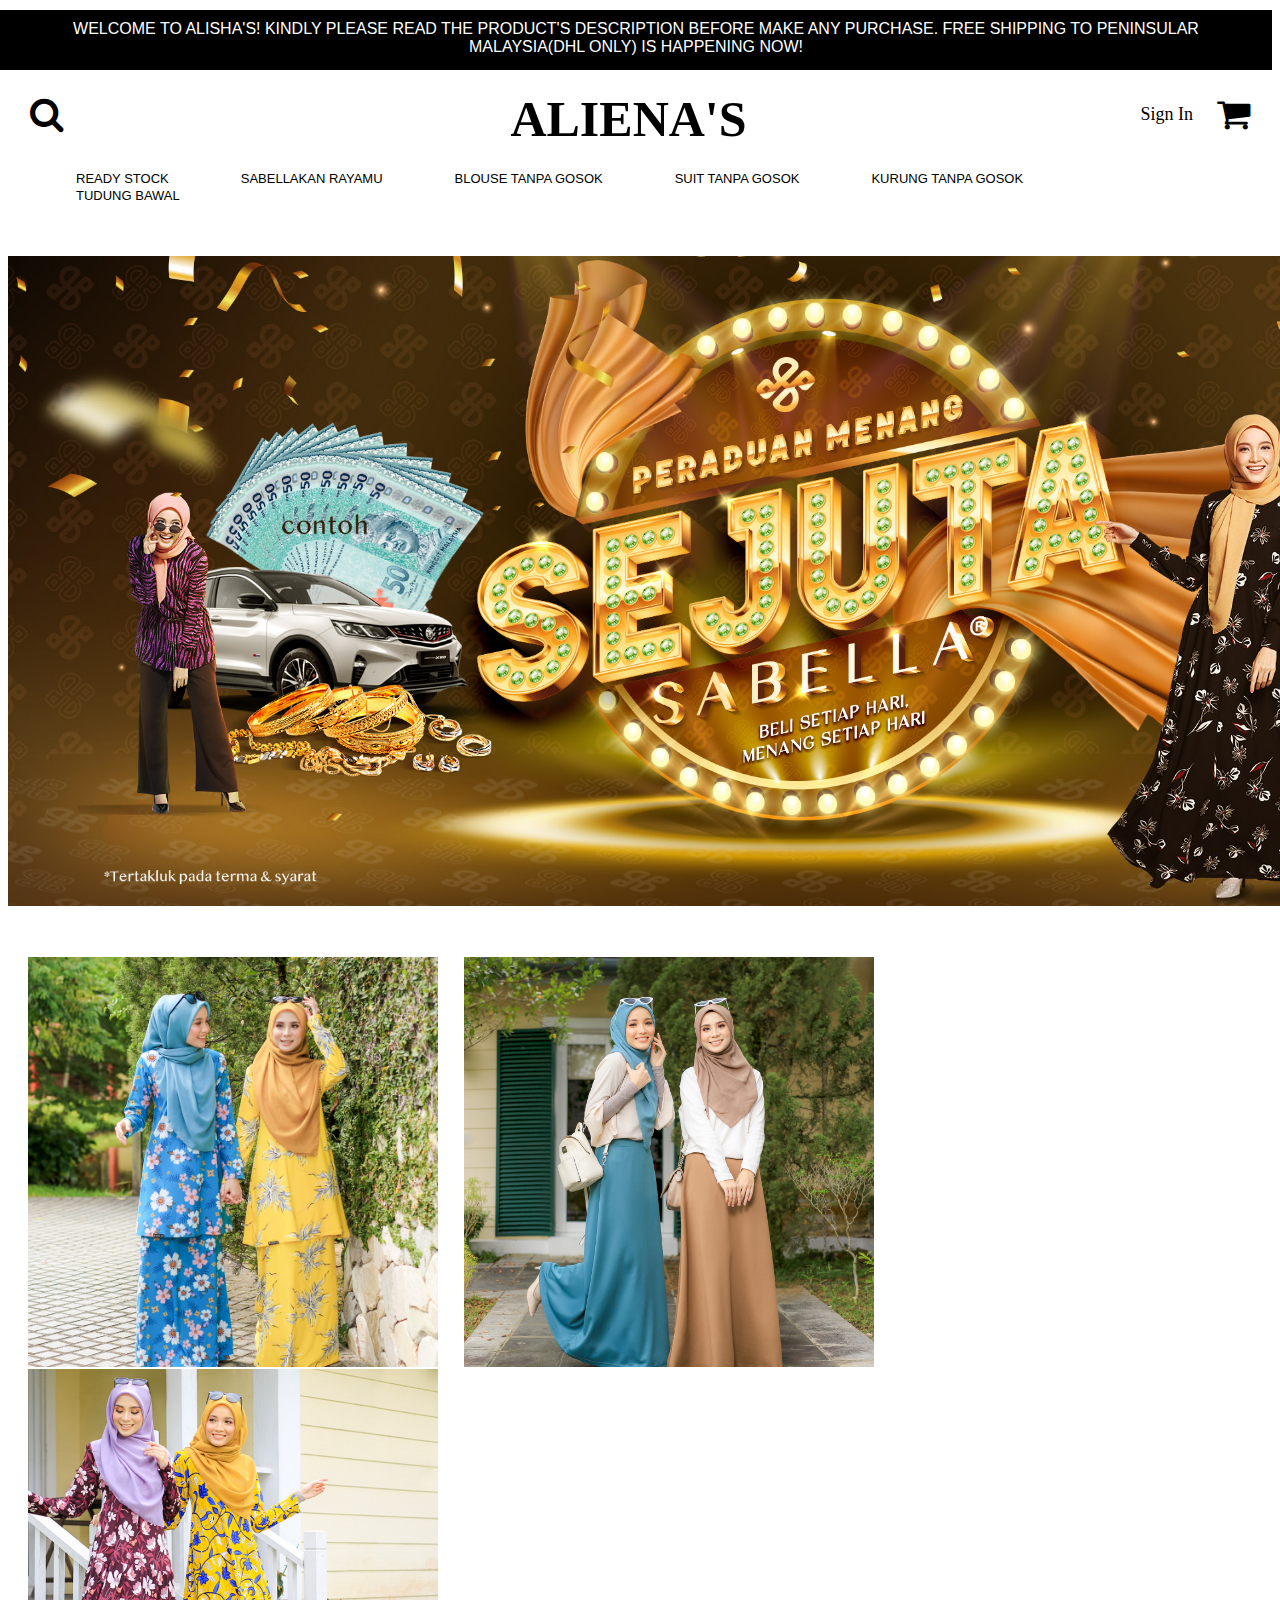
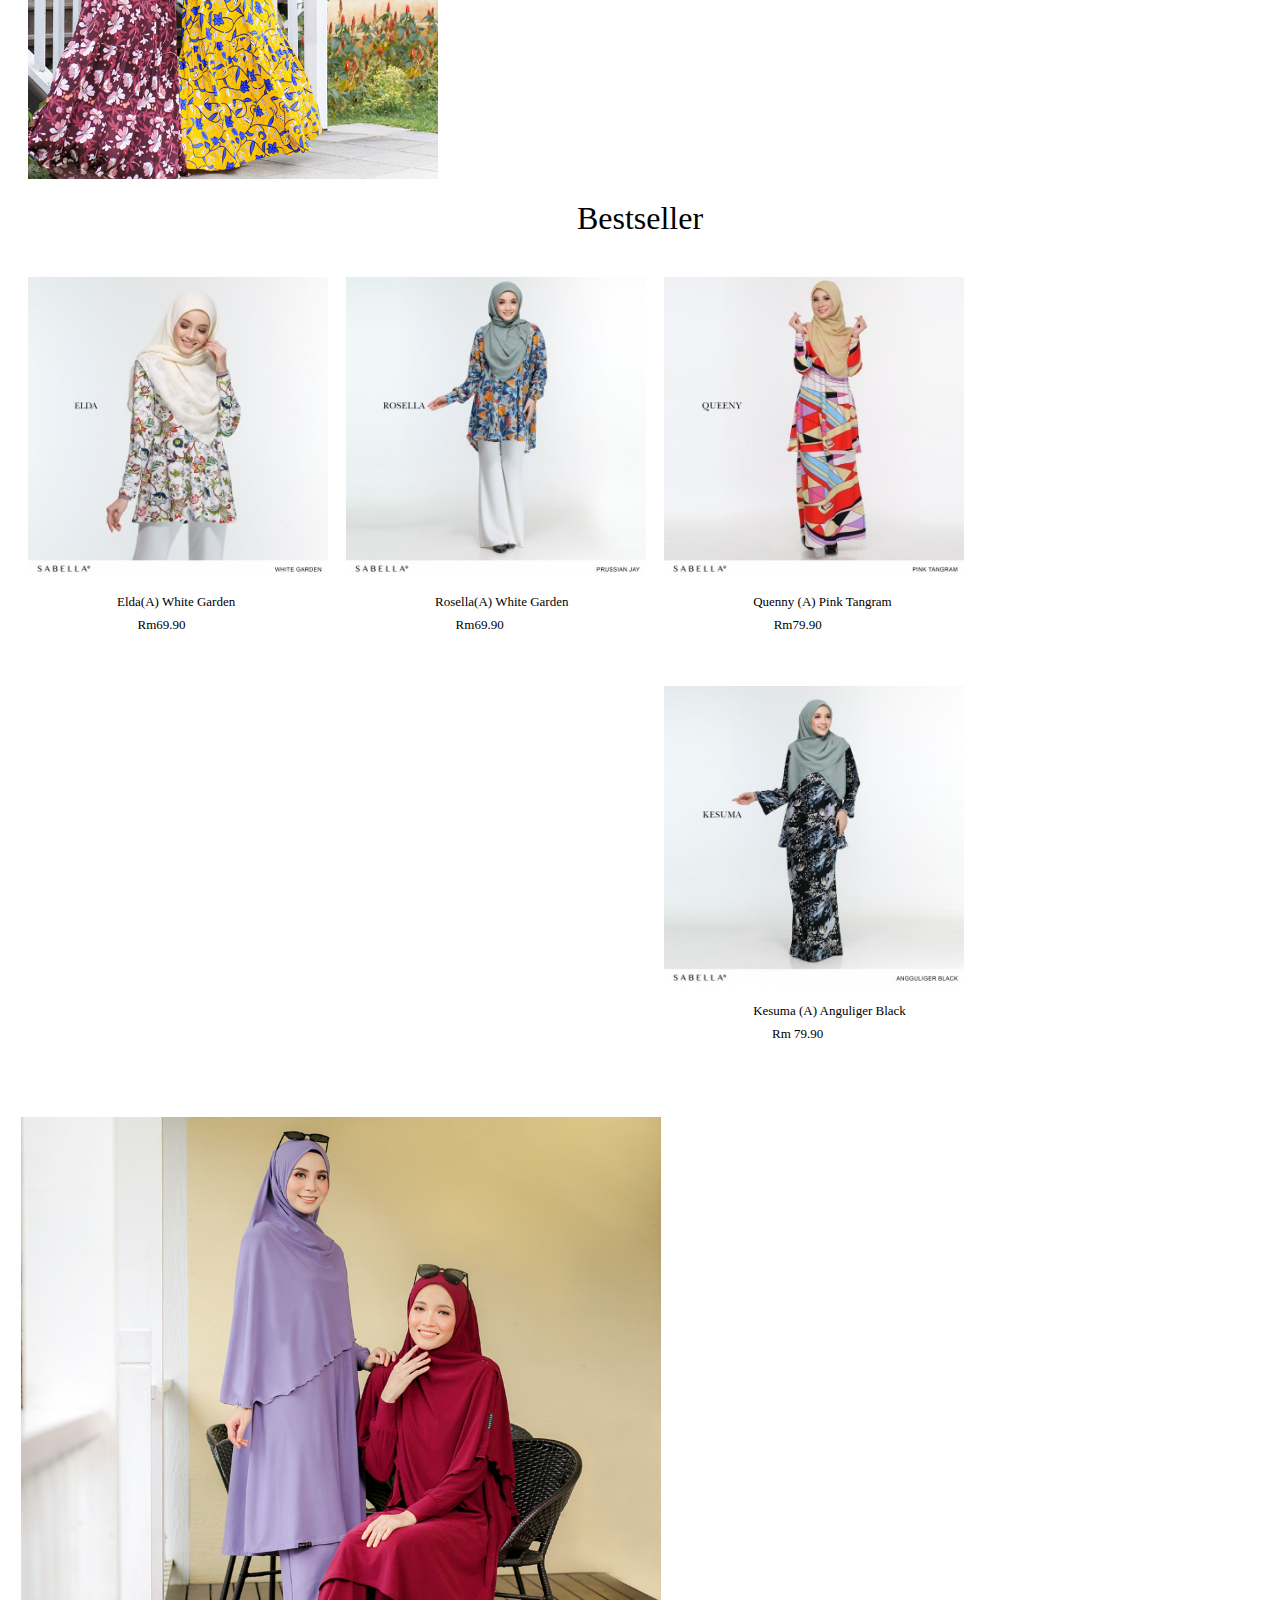
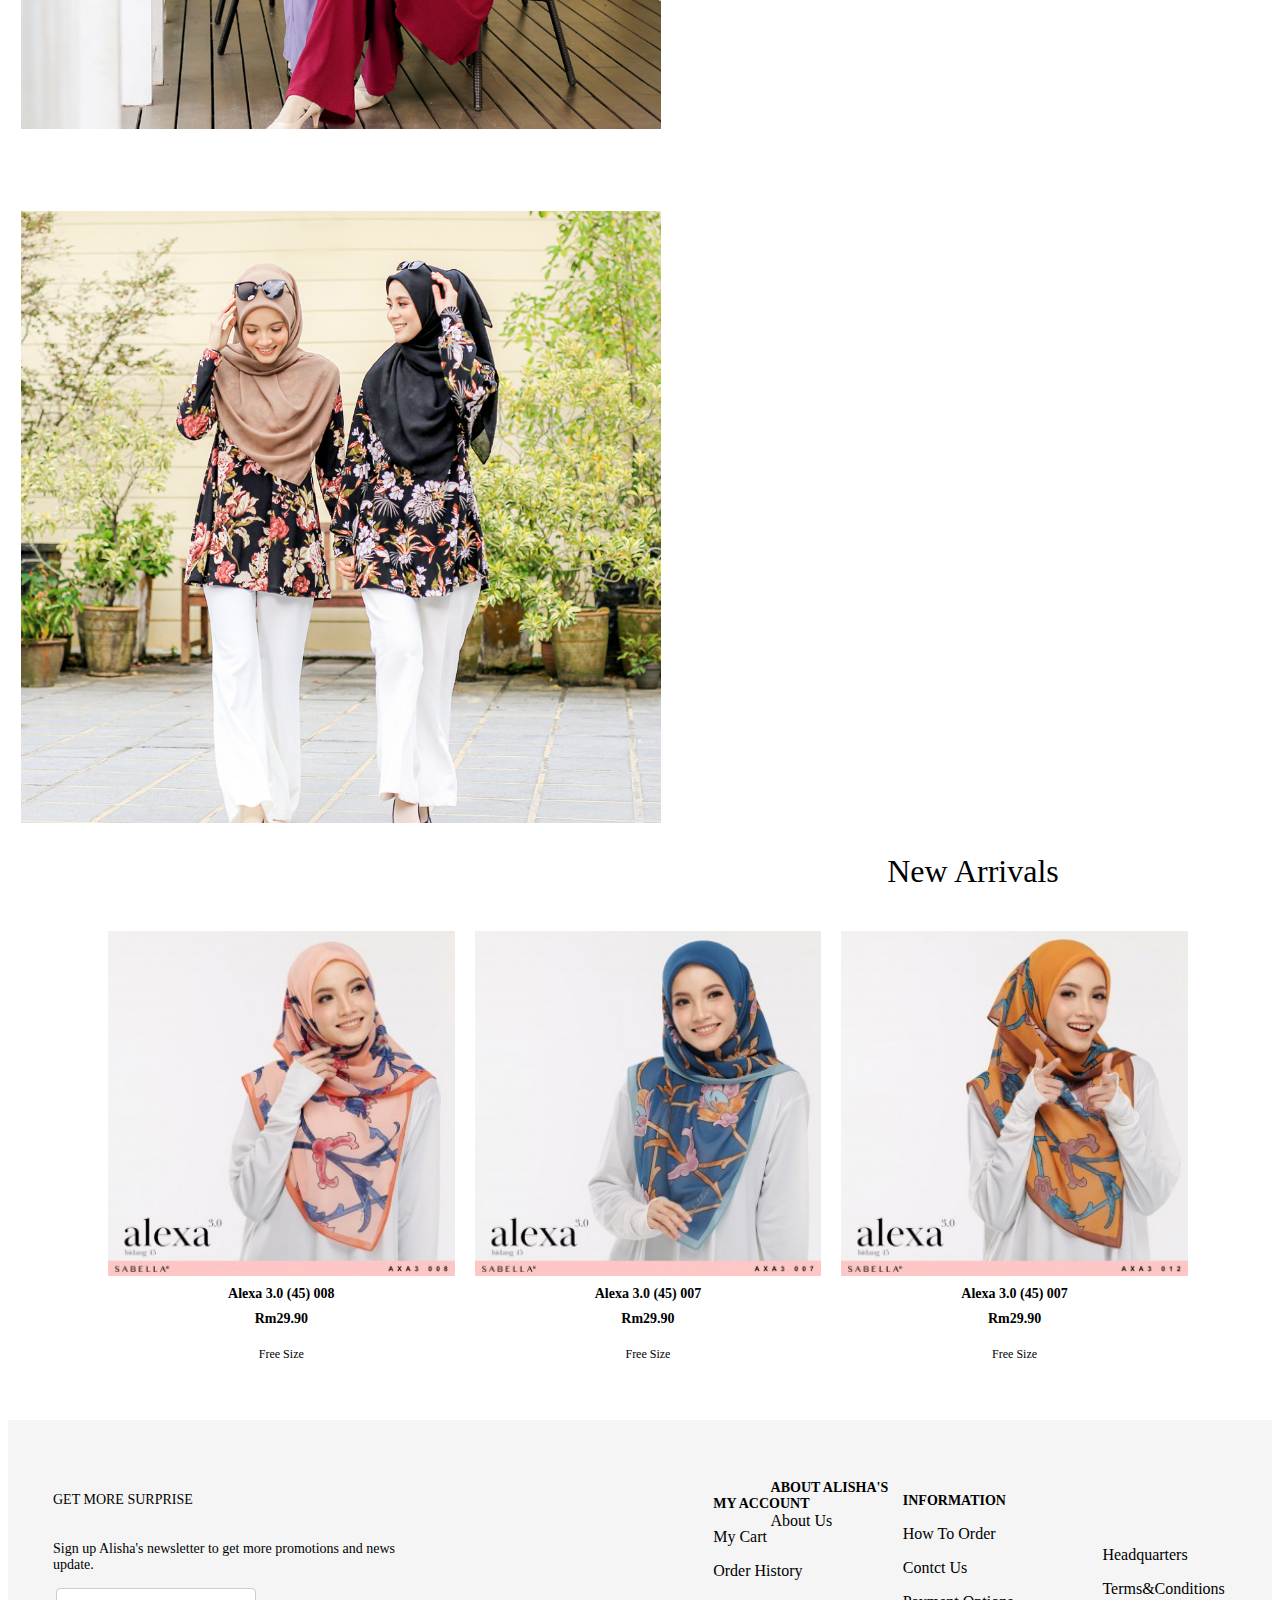
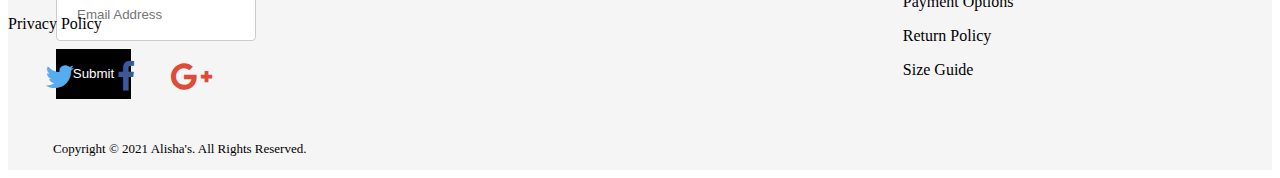
<file: Aliena's.html>
﻿<!DOCTYPE html PUBLIC "-//W3C//DTD XHTML 1.0 Transitional//EN" "http://www.w3.org/TR/xhtml1/DTD/xhtml1-transitional.dtd">
<html xmlns="http://www.w3.org/1999/xhtml">

<head>
<meta content="text/html; charset=utf-8" http-equiv="Content-Type" />
<meta name="viewport" content="width=device-width, initial-scale=1.0">
<title>Task 1</title>
<link rel="stylesheet" type="text/css" href="Style.css"/>

<link rel="stylesheet" href="https://cdnjs.cloudflare.com/ajax/libs/font-awesome/4.7.0/css/font-awesome.min.css">

<script src="jquery-3.5.1.js"></script>
    <script src="owl.carousel.min.js"></script>
    <link rel="stylesheet" href="https://cdnjs.cloudflare.com/ajax/libs/OwlCarousel2/2.3.4/assets/owl.carousel.min.css">
    

</head>

<body>



<div class="boxtext">WELCOME TO ALISHA'S! KINDLY PLEASE READ THE PRODUCT'S DESCRIPTION BEFORE MAKE ANY PURCHASE.
 FREE SHIPPING TO PENINSULAR MALAYSIA(DHL ONLY) IS HAPPENING NOW!
</div>



<div class="header">
<h2 class="header h2">ALIENA'S</h2>
<a class="fa fa-search" style="font-size:36px"></a>
<div class="header-right">
     <a href="#contact">Sign In</a>
    <a class="fa fa-shopping-cart" style="font-size:36px"></a>
   
    </div>

</div>
<div class="navbar">
  
  <div class="dropdown">
    <button class="dropbtn">READY STOCK
    </button>
    <div class="dropdown-content">
  
      <div class="row">
        <div class="column">
          <a href="#">ELDA</a>
          <a href="#">KESUMA </a>
          <a href="#">LILY </a>
                    <a href="#">QUENNY</a>

        </div>
       
        <div class="column">
          
          <a href="#">ROSELIA</a>
                  </div>
        </div>
        </div>
        </div>
       
        
        <div class="dropdown">
    <button class="dropbtn">SABELLAKAN RAYAMU
    </button>
    <div class="dropdown-content">
  
      <div class="row">
        <div class="column">
          <h3 class="h3">ADDERA</h3>
          <a href="#">Kids</a>
          <a href="#">Moms</a>
        </div>
        
        <div class="column">
          <h3 class="h3">FURQAN 4.0</h3>
          <a href="#">Adult</a>
          <a href="#">Kids</a>
        </div>
        
        <div class="column">
          <h3 class="h3">NORA</h3>
          <a href="#">Kids</a>
          <a href="#">Moms</a>
        </div>
        </div>
           <div class="row">
        <div class="column">
          <h3 class="h3">ARYANA</h3>
          <a href="#">Kids</a>
          <a href="#">Moms</a>
        </div>
        
        <div class="column">
          <h3 class="h3">LARA</h3>
          <a href="#">Adult</a>
          <a href="#">Kids</a>
        </div>
        
        <div class="column">
          <h3 class="h3">QUEEN RAYA 9.0</h3>
          <a href="#">Kids</a>
          <a href="#">Moms</a>
        </div>
      </div>
    </div>
  </div>
  <div class="dropdown">
    <button class="dropbtn">BLOUSE TANPA GOSOK
    </button>
    <div class="dropdown-content">
  
      <div class="row">
        <div class="column">
         
          <a href="#">AURORA</a>
                  </div>   
      </div>
    </div>
  </div>
  <div class="dropdown">
    <button class="dropbtn">SUIT TANPA GOSOK
    </button>
    <div class="dropdown-content">
  
      <div class="row">
        <div class="column">
          
          <a href="#">FREESIA</a>
                  </div>
           
      </div>
    </div>
  </div> 
  <div class="dropdown">
    <button class="dropbtn">KURUNG TANPA GOSOK
    </button>
    <div class="dropdown-content">
  
      <div class="row">
        <div class="column">
         
          <a href="#">ESTELLA 2.0</a>
          <a href="#">REESA 5.0</a>
        
        </div>
          
      </div>
    </div>
  </div> 
  <div class="dropdown">
    <button class="dropbtn">TUDUNG BAWAL 
    </button>
    <div class="dropdown-content">
  
      <div class="row">
        <div class="column">
          <a href="#">ALEXA</a>
          <a href="#">ALEXA 2.0</a>
          <a href="#">ALEXA 3.0</a>
            <a href="#">BAWAL CHESTER 3.0</a>
        </div>
          
      </div>
    </div>
  </div> 
  </div>
 
  
    <img class="mainimg" src="images/Contest_kv_20210314100326.jpg"/>
    
<div class="img2 row">
  <div class="img2 column">
  <div class="geeks"> 
  <img src= "images/WEB_1000X1000_3_20210128125917.jpg"/> 

            </div> 
    </div>
    <div class="img2 column">
  <div class="geeks"> 
        <img src= "images/1500X1500_1_20210128125834.jpg"/> 
    </div>  </div>
    
  <div class="img2 column">
  <div class="geeks"> 
  <img src= "images/1500X1500_2_20210128125637.jpg"/> 
        
    </div>
      </div> 
       </div>  
       
    
    <div class="bestseller">Bestseller</div>
    
    
    
        <div class="photo row">
  <div class="photo column">
    <img class="photo img"src= "images/timthumb.jpg"/><br></br>
    <a class="photo text"  href="#">Elda(A) White Garden</a><br></br>
     <p class="photo price" href="#">Rm69.90</p>

  </div>

   <div class="container">
  
     <div class="photo row">
  <div class="photo column">
    <img class="photo img" src= "images/timthumb (2).jpg"/><br></br>
  
    <a class="photo text" href="#">Rosella(A) White Garden</a><br></br>
     <p class="photo price" href="#">Rm69.90</p><br></br>

    
 
  
    </div>

  
    <div class="photo column">
    <img class="photo img" src= "images/timthumb (4).jpg"/><br></br>
     <a class="photo text" href="#">Quenny (A) Pink Tangram</a> <br></br>
      <p class="photo price" href="#">Rm79.90</p>

    
  </div>
  
   <div class="photo column">
      <img class="photo img"src= "images/timthumb (1).jpg"/> <br></br>
       <a class="photo text" href="#">Kesuma (A) Anguliger Black  </a><br></br>
        <p class="photo price" href="#">Rm 79.90</p>

    
  </div>
</div>
</div>
</div>

<div class="img3 row">
  <div class="img3 column">
  <div class="geeks1"> 
  <img src= "images/WEB_1000X1000__20210128125418.jpg"/> 

            </div> 
    </div>
    <div class="img3 column">
  <div class="geeks1"> 
        <img src= "images/WEB_1000X1000_2_20210128130004.jpg"/> 
    </div>  </div>
    </div>
    
    
    <div class="newarrivals">New Arrivals</div><br></br>
    
      <div class="slider owl-carousel">
      <div class="card">
        <div class="img"><img class="photo img" src= "images/timthumb (5).jpg"/></div>
<div class="content">
          <div class="title">
Alexa 3.0 (45) 008 </div>
<div class="sub-title">
Rm29.90</div>
<p>Free Size</p>
</div>
</div>
<div class="card">
       <div class="img"><img class="photo img" src= "images/timthumb (10).jpg"/></div>
<div class="content">
          <div class="title">Alexa 3.0 (45) 007
</div>
<div class="sub-title">Rm29.90
</div>
<p>Free Size</p>
</div>
</div>

<div class="card">
       <div class="img"><img class="photo img" src= "images/timthumb (6).jpg"/></div>
<div class="content">
          <div class="title">Alexa 3.0 (45) 007
</div>
<div class="sub-title">Rm29.90
</div>
<p>Free Size</p>
</div>
</div>

<div class="card">
        <div class="img"><img class="photo img" src= "images/timthumb (11).jpg"/></div>
<div class="content">
          <div class="title">Alexa 3.0 (45) 005</div>
<div class="sub-title">
Rm29.90</div>
<p>Free Size</p>
</div>
</div>
</div>
<br>
</br>

<footer>
  <div class="footer-gray">
    <div class="footer-custom">
             </div>
<div class="footer row">
  <div class="footer column1">    
    <p class="footer column1 p1">GET MORE SURPRISE</p>
     <p class="footer column1 p2">Sign up Alisha's newsletter to get more promotions and news update.</p>   
    
<form class="footer column1 form"  action="/action_page.php">
  <input type="email" placeholder="Email Address" id="email" name="email">
  <input type="submit">
</form>  
<a href="#" class="social-icon-button twitter"><i class="fa fa-twitter" aria-hidden="true"></i><span></span></a>

<a href="#" class="social-icon-button facebook"><i class="fa fa-facebook" aria-hidden="true"></i><span></span></a>

<a href="#" class="social-icon-button gplus"><i class="fa fa-google-plus" aria-hidden="true"></i></i><span></span></a>

<p class="copyright">Copyright © 2021 Alisha's.  All Rights Reserved.</p>
  </div>
  
  
  <div class="footer row2">
  <div class="footer column2">
   <h2 class="footer h2">MY ACCOUNT</h2>
       <p><a class="a" href="#cart">My Cart</a></p>
      <a class="a" href="#orderhistory">Order History</a>
  </div>
  <div class="footer column3">
    <h2 class="footer h2">INFORMATION</h2>
    <p><a class="a" href="#howtoorder">How To Order</a></p>
    <p><a class="a" href="#contactus">Contct Us</a></p>
<p><a class="a" href="#payment">Payment Options</a></p>
<p><a class="a" href="#returnpolicy">Return Policy</a></p>
<p><a class="a" href="#sizeguide">Size Guide</a></p>



      </div>
  <div class="footer column4">
    <h2 class="footer h2">ABOUT ALISHA'S</h2>
    <p><a class="a" href="#About Us">About Us</a></p>
<a class="a" href="#HeadQuarters">Headquarters</a>
<p><a class="a" href="#Terms&Conditions">Terms&Conditions</a></p>
<p><a class="a" href="#privacypolicy">Privacy Policy</a></p>


  </div>
</div>
          </div>

  </div>

</footer>



    
<script>
      $(".slider").owlCarousel({
        loop: true,
        autoplay: true,
        autoplayTimeout: 2000, //2000ms = 2s;
        autoplayHoverPause: true,
      });
    </script>
    
   
    
    

    
  
</body>
</html>
</file>
<file: Style.css>
body {
  background-color: white;
   overflow-x:hidden!important;


   

}
   
.wrapper{
width:100%;
height:800px;
margin-left:auto;
margin-right:auto;



}
  
  .header{
  padding: 10px 16px;
  background: #555;
  color: #f1f1f1;
}





	

.boxtext{
 
  max-width:2000px;
  height:40px;
  padding: 10px 20px;
  margin-left:-8px;;  
  top:25px;;
  line-height:-2px;
  color:white;
  text-align:center;
  background-color:black;
    font-family:"City Bold",sans-serif;
  font-size:medium;
  margin-top:10px;
    

  
 
}
	
@media screen and (max-width: 600px){
	
.boxtext{

max-width:100%;
height:auto;
  letter-spacing: 1px;
  padding: 10px 10px;
  line-height: 1.5;  
  color:white;
  background-color:black;
    font-family:"City Bold",sans-serif;
  font-size:15px;
  margin-top:-10px;
      overflow:hidden;

     

  
 
}	
}

.header {
  overflow: hidden;
background-color:white;
  padding: 20px 10px;

 
}

@media only screen and (max-width: 600px){
.header {
  display:none;

  

 }
}



.header.h2{
color:black;
font-size:50px;
display:inline;
text-align:center;
padding:0px;
margin-left:35%;

	

}

@media only screen and (max-width: 600px){
.header.h2{
color:black;
font-size:135px;
display:inline;
text-align:center;
padding:20px 20px;
margin-left:27%;


}
}
@media only screen and (max-width: 600px){
.fa.fa-search{
	margin-top:-100px;
	font-size:50px;}
	
	.fa.fa-shopping-cart{
	margin-top:-100px;
	
	margin-left:1335px;
}}




@media only screen and (max-width: 600px){
.header-right.Signin{
	display:none;
}
}


.header a {
  float: left;
  color: black;
  text-align: center;
  padding: 12px;
  text-decoration: none;
  font-size: 18px; 
  line-height: 25px;
  border-radius: 4px;
}



.header a:hover {
  color: black;
  opacity:50%;
}

.header a.active {
  background-color: dodgerblue;
  color: white;
}

.header-right {
  float: right;
}

@media screen and (max-width: 600px) {
  .header a {
    float: none;
    display: block;
    text-align: left;
  }
  
  .header-right {
    float: none;
  }
  }
  @media screen and (max-width: 600px) {
  .header-right {
    margin-left:-9px;;
  }}

.navbar {
  overflow: hidden;
  background-color: none;
  font-family: Arial, Helvetica, sans-serif;
  width:90%;
  padding:2px;
  }
  
 
.navbar a {
  float: left;
  font-size: 4px;
  color: white;
  text-align: center;
  padding: -2px -4px;
  
  text-decoration: none;
}
@media screen and (max-width: 600px) {
.navbar {
  display:none;}
.navbar a {
  display:none;}
}
.navbar a {
  float: left;
  font-size: 4px;
  color: white;
  text-align: center;
  padding: -2px -4px;
  
  text-decoration: none;
}
.dropdown {
  float: left;
  overflow: hidden;
  margin-left:60px;
  font-size:small;
  padding:-100px 10px;
  }


.dropdown .dropbtn {
  font-size: 3px;  
  border: none;
   outline: none;
  color: black;
  padding:-10px ;
  background-color: inherit;
  font: inherit;
  margin: 0;
  
}

.navbar a:hover, .dropdown:hover .dropbtn {
  background-color: none;
}


.dropdown-content {
  display: none;
  position: absolute;
  background-color: #f9f9f9;
  width: 50%;
  left: 0;
  box-shadow: 0px 8px 16px 0px rgba(0,0,0,0.2);
  z-index: 1;
}

.dropdown-content .h3 {
  padding:6px;
  margin-left:50px;
  color: black;
}

.dropdown:hover .dropdown-content {
  display: block;
}

/* Create three equal columns that floats next to each other */
.column {
  float: left;
  width:150x;
  padding:10px 12px;
  background-color: none;
 }
.column a {
  float: none;
  color: black;
  padding: 6px;
  text-decoration: none;
  display:block;
  font-size:small;
  text-align: left;
  margin-left:50px;
}


/* Clear floats after the columns */
.row:after {
  content: "";
  display: table;
  clear: both;
  
}
 .sidebar{
    display:none;
 
}


@media screen and (max-width: 600px) {
  .column {
    width: 100%;
    height: auto;
  }
 
 }
 
 .sidebar{
    display:none;
 
}

 label #btn,label #cancel{
   display:none;
}
#check:checked ~ .sidebar{
display:none;
}
#check:checked ~ .sidebar{
  display:none;}


 #check:checked ~ label #btn{
 display:none;}
#check:checked ~ label #cancel{
 display:none; 
}

 
 #check{
  display: none;
}

 
 
 
 
 
@media screen and (max-width: 600px) {
@import url('https://fonts.googleapis.com/css?family=Montserrat:600|Open+Sans:600&display=swap');
.sidebar{
position:absolute;
  display:block;
  max-width:80%;
  left: -1300px;
  height: 103%;
  background: white;
  transition: all .5s ease;
 
  

 
}
.sidebar header{
  font-size: 28px;
  color: white;
  line-height: 50px;
  text-align: center;
  background: #1b1b1b;
  display:block;
  user-select: none;
  font-family: 'Montserrat', sans-serif;
}
.sidebar a{
  display: block;
  height: 45px;
  font-size:18px;
  width: 100%;

  text-decoration:none;
  color: black;
  line-height: 20px;
  padding-left: 10px;
  box-sizing: border-box;
  border-bottom: 1px solid black;
  border-top: 0px solid rgba(255,255,255,.1);
  border-left: 0px solid transparent;
  font-family: 'Open Sans', sans-serif;
  transition: all .5s ease;
  margin-top:20px;
}

a.active,a:hover{
  border-left: 5px solid #b93632;
  color: #b93632;
  margin-top:93px;
  
  
}
.sidebar a i{
 
  margin-right: 16px;
  font-size:36px;
}
.sidebar a span{
  letter-spacing: 1px;
  line-height:10px;
  text-transform: uppercase;
}
#check{
  display: none;
    
}
label #btn,label #cancel{
  position: absolute;
  cursor: pointer;
  color: black;
  margin: 10px 10px;
  font-size: 20px;
  background: none;
  width: 10px;
  text-align: center;
  line-height: 40px;
  transition: all .5s ease;
  display:block;
 
}
label #cancel{
  opacity: 0;
  visibility: hidden;
  display:block;
 margin-left:-200px;
}
#check:checked ~ .sidebar{
  left: 0;
  display:block;
}
#check:checked ~ label #btn{
  
  opacity: 0;
  visibility: hidden;
  display:block;
  margin-top:-10px;
   
}
#check:checked ~ label #cancel{
  margin-left: 295px;
  opacity: 1;
  margin-top:1px;
  visibility: visible;
  display:block;
 
}
.fas.fa-bars{
	
	font-size:60px;
}
.search-container {
  float: left;
  margin-top:-10px;
}

 input[type=text] {
  padding: 10px;
  margin-top: 4px;
  font-size: 15px;
  border: none;
}

.search-container button {
  float: right;
  padding: 6px 10px;
  margin-top: 45px;
  margin-right: 10px;
  background: none;
  font-size: -30px;
  border: none;
  cursor: pointer;
}

.search-container button:hover {
  background: #ccc;
}

.search.fa.fa-search{
font-size:20px;
margin-top:-40px;

}
.fa.fa-angle-right{
float:right;
font-size:20px;
}}
.m.h2{

display:none;
}

@media screen and (max-width: 600px){
.m.h2{

color:black;
font-size:45px;
display:inline;
text-align:center;
padding:10px 10px;
margin-left:17%;
margin-top:0px!important;
margin-bottom:50px;


}

}
.fa.fa-user{

	display:none;
}



@media screen and (max-width: 600px) {
  .column {
    width: 100%;
    height: auto;
  }
 
 }   
 .mainimg{
	width:1380p;
	height:650px;
	margin-right:170px;
	margin-left:-50px;
	padding:50px;

	

}
@media screen and (max-width: 600px) {

 .mainimg{
	max-width:100%;
	height:auto;
	margin-right:12px;
	margin-left:-70px;
padding:60px;
    overflow:hidden;

	


}}
 

 
.img2.column {
  float: left;
  width: 420px;
  padding: 1px 8px;
 
  
}

/* Clearfix (clear floats) */
.img2.row::after {
  content: "";
  clear: both;
  display: table;
}
.geeks { 
            width: 410px; 
            height: 410px; 
            overflow: hidden; 
            margin-left:12px; 
            
            
        } 
      
        .geeks img { 
            width: 104%; 
            transition: 0.25s all ease-in-out; 
        } 
      
        .geeks:hover img { 
            transform: scale(1.1); 
            opacity:70%;
            
            }
@media screen and (max-width: 600px) {
            
            
.img2.column {
  float: none;
  height:-10px;
  padding: 10px 0px;
      overflow:hidden;

 
  
}

/* Clearfix (clear floats) */
.img2.row::after {
  content: "";
  clear: both;
  display: none;
}
.geeks { 
           max-width: 100%;
            height: auto; 
            overflow: hidden; 
            margin-left:-8px; 
               

          
            
            
        } 
      
        .geeks img { 
            max-width: 100%;
            height:auto;
            margin-top:10px;
          margin-left:-3px;
             overflow:hidden;

        } 
      
        .geeks:hover img { 
            display:none;            
            }            
                
}
.bestseller{
	
font-size:xx-large;
text-align:center;
font-family:Arial Black,san-sefif;
margin-top: 20px;
margin-bottom:20px;

}  

  @media screen and (max-width: 600px) {
.bestseller{
	
font-size:40px;
text-align:center;
font-family:Arial black ,san-sefif;
margin-top:50px;
margin-bottom:50px;

}  }

 .container {
  position: relative;
  text-align: center;
  color: white;
}


.photo.column {
  float: left;
  width: 22%;
  padding: 20px;
}

.photo.img{
	
	width:300px;
	height:300px;
}

/* Clearfix (clear floats) */
.photo.row::after {
  content: "";
  clear: both;
  display: table;
}

.photo.text{

  color:black;
  font-size:13px;
  margin-left:83px;
  margin-top:-7px;
  }
  
  .photo.price{

  color:black;
  font-size:13px;
  margin-left:-11px;
  text-align:center;
  margin-top:-35px;

  }
  
 


 @media screen and (max-width: 600px) {
 .photo.column {
 display:none;}}

 
  .images2{display:none;}
  
.container section label {
  display:none;}

.container section h1 {
display:none;
 }

.container section label {
 display:none;}
input[type=radio]:checked + section { display: none; }
input[type=radio] { display: none; }
 
 @media screen and (max-width: 600px) {
input[type=radio] { display: none; }

input[type=radio]:checked + section { display: block; }

.container {
  position: relative;
  left: 50%;
  margin-left: -150px;
  top: 50%;
  margin-top:-250px;

    width: 180px;
  height: 500px;
     

}

.container section {
  display: none;
  height: 20px;
  padding: 5px;
  background: white;
  color: #fff;
  text-align: center;
  
}

.container section h1 {
  margin-bottom: 0;
  font-family: 'Roboto', sans-serif;
  font-weight: lighter;
  font-size: 2em;
}

.container section label {
  position: absolute;
  display: inline-block;
  cursor: pointer;
  font-size: 1.5em;
  bottom: 0;
}

.container section label:nth-child(odd) { right: 120px; }

.container section label:nth-child(even) { left: 120px; }

.container section > i {
  font-size: 6em !important;
  margin-top: 40px;
 
}

.images2{
	width:300px;
	height:290px;
	display:block;
	float:left;
	overflow:hidden;
	
	
}

.fa.fa-chevron-left{
		color:black;
		margin-left:-50px;
		font-size:20px;
		margin-top:-160px!important;

		
	
}

.fa.fa-chevron-right{
	color:black;
	margin-left:140px;
	font-size:20px;
	margin-top:-160px !important;
}

.images2.h2{
	margin-top:10px;
	color:black;
	font-size:20px;
}

.images2.h3{
	margin-top:-270px;
	color:black;
	font-size:20px;
}
.img3.column {
 display:none;}
 


}
.geek1{
display:none;
	
	}

 .geek2{
display:none;
	
	}

   .img3.column {
  float: left;
  width: 650px;
  padding: 40px 8px;
 
  
}

 .img3.column {
  float: left;
  width: 650px;
  padding: 40px 8px;
 
  
}


/* Clearfix (clear floats) */
.img3.row::after {
  content: "";
  clear: both;
  display: table;
}
.geeks1 { 
 width: 640px; 
            height:610px;

                  overflow: hidden; 
            margin-left:-15px; 
            padding:2px 20px;
            
            
        } 
      
        .geeks1 img { 
         width: 100%; 
            
            transition: 0.25s all ease-in-out; 
        } 
      
        .geeks1:hover img { 
            transform: scale(1.1); 
            opacity:100%;
            
            }


.fas.fa-user-alt{
dislay:none;}

 @media screen and (max-width: 600px) {
.geek1{
max-width:100%;
 height:auto;
 display:block;
 margin-top:-900px!important;
 margin-left:-10px;
	
	}
.geek2{
max-width:100%;
 height:auto;
display:block;
 margin-top:30px;
  margin-left:-10px;

	
	}	}
	
	
	 
.newarrivals{
	font-size:xx-large;
text-align:center;
font-family:Arial Black,san-sefif;
margin-top:-10px;
margin-bottom:5px;
display:block;

} 
.newarrivals2{
	
display:none;
}
 


 @media screen and (max-width: 600px) {
  .newarrivals2{
	
font-size:40px;
font-family:Arial Black,san-sefif;
margin-top:	50px;
margin-bottom:10px;
text-align:center;
display:block;

 width: 100%;
}

.newarrivals{
	
display:none;
}
 }
 
 
 .slider{
  max-width: 1100px;
  display:flex;
  margin-left:90px;
  
}
.slider .card{
  flex: 1;
  margin: 0 10px;
  background: #fff;
}
.slider .card .img{
  height: 345px;
  width: 100%;
}
.slider .card .img img{
  height: 100%;
  width: 100%;
  object-fit: cover;
  }
.slider .card .content{
  padding: 10px 10px;
}
.card .content .title{
  font-size: 14px;
  font-weight: 600;
  text-align:center;
  color:black;
}
.card .content .sub-title{
  font-size: 14px;
  font-weight: 600;
  color: black;
  line-height: 33px;
  text-align:center;

}
.card .content p{
  
  margin: 12px ;
  text-align:center;
color:black;
font-size:12px;
}

 @media only screen and (min-width : 480px){
	

.footer-gray {
  background-color: #F5F5F5;
  width: 100%;
  height:350px;
 
}

.footer-custom {
  color: #888;
  font: normal normal 12px/1.4 "HelveticaNeue-Light", "Helvetica Neue Light", "Helvetica Neue", Helvetica, Arial, "Lucida Grande", sans-serif;
  max-width: 1008px;
  box-sizing: border-box;
  margin: 0 auto;
  padding: 24px;
}

.footer-custom:after {
  display: table;
  clear: both;
  content: "";
}

.footer.column1{

  float: left;
  margin-top:-60px;
  width: 54%;
  padding: 40px;
  height: 60px; /* Should be removed. Only for demonstration */
}
.footer.column1.p1{

  float: left;
  margin-top:-8px;
  font-size:14px;
  font-family:Arial black;

  
  margin-left:-35px;
}


.footer.column1.p2{

  float: left;
  margin-top:-105px;
  font-size:14px;
  margin-left:-35px;
  

}



/* Clear floats after the columns */
.footer.row:after {
 
  content: "";
  display: table;
  clear: both;
}


.footer.column1.form{
	
	width:40%;
	height:40px;
	margin-top:-115px;
	 margin-left:-32px;
}

input[type=email], select {
  width: 200px;
  padding: 18px 20px;
  margin: 8px 0;
  display: inline-block;
  border: 1px solid #ccc;
  border-radius: 4px;
  box-sizing: border-box;
}

input[type=submit] {
  background-color: black;
  color: white;
  border: none;
  height:50px;
  width:75px;
}

input[type=submit]:hover {
  opacity: 0.8;
}


.footer.column2 {
  float: left;
  width: 30%;
  margin-left:55%;
  margin-top:-85px;
  padding: 10px;
  height: 120px; /* Should be removed. Only for demonstration */
}

/* Clear floats after the columns */
.footer.row2:after {
  content: "";
  display: table;
  clear: both;
}



.footer.column3 {
  float: left;
  width: 30%;
  margin-left:70%;
    margin-top:-143px;
  padding: 10px;
  height: 120px; /* Should be removed. Only for demonstration */
}

.footer.column5 {
  float: right;
  width: 30%;
  margin-right:-220px;
  margin-top:-144px;
  padding: 10px;
  height: 120px; /* Should be removed. Only for demonstration */
}


.footer.h2{
	
	font-size:14px;
	color:black;
	font-family:Arial black;
	
}


.social-icon-button {
margin-top:190px;
margin-left:-430px;
  border-radius: 3.6rem;
  width: 3.6rem;
  height: 3.6rem;
  position: relative;
  display: inline-block;
  text-align: center;
  font-size: 2rem;
  background: none;
}

.social-icon-button + .social-icon-button {
  margin-left: 0.25rem;
}

.social-icon-button .fa {
  background: none;
  position: absolute;
  top: 50%;
  left: 50%;
  -webkit-transform: translate(-50%, -50%);
      -ms-transform: translate(-50%, -50%);
          transform: translate(-50%, -50%);
  z-index: 1;
  line-height: 3.6rem;
  transition: all 0.3s ease-in-out;
}

.social-icon-button span {
  display: block;
  border-radius: 0;
  width: 0;
  height: 0;
  position: absolute;
  top: 50%;
  left: 50%;
  -webkit-transform: translate(-50%, -50%);
      -ms-transform: translate(-50%, -50%);
          transform: translate(-50%, -50%);
  transition: all 0.3s ease-in-out;
}

.social-icon-button:hover .fa {
  color: #fefefe;
}

.social-icon-button:hover span {
  display: block;
  border-radius: 3.6rem;
  width: 3.6rem;
  height: 3.6rem;
}

.social-icon-button.gplus {
  color: #dd4b39;
}

.social-icon-button.gplus span {
  background-color: #dd4b39;
}

.social-icon-button.twitter {
  color: #55acee;
}

.social-icon-button.twitter span {
  background-color: #55acee;
}

.social-icon-button.facebook {
  color: #3b5998;
}

.social-icon-button.facebook span {
  background-color: #3b5998;
}

.a{
	
	overflow:hidden;
	text-decoration:none;
	color:black;
}

.copyright{
	
	font-size:small;
	margin-left:5px;
	margin-top:30px;
}}
@media screen and (max-width: 600px) {
  .slider{
  max-width: 90%;
  margin-top:50px;
  display:flex;
  margin-left:10px;
  
}
.slider .card{
  flex: 1;
  margin: 0 10px;
  background: #fff;
}
.slider .card .img{
  height: auto;
  width: 100%;
}
.slider .card .img img{
  height: 100%;
  width: 100%;
  object-fit: cover;
  }
.slider .card .content{
  padding: 10px 10px;
}
.card .content .title{
  font-size: 13px;
  font-weight: 600;
  text-align:center;
  color:black;
}
.card .content .sub-title{
  font-size: 12px;
  font-weight: 600;
  color: black;
  line-height: 33px;
  text-align:center;

}
.card .content p{
  
  margin: 12px ;
  text-align:center;
color:black;
font-size:12px;
}
}

@media screen and (max-width: 600px){
	

.footer-gray {
  background-color: #F5F5F5;
  max-width: 250%;
  height:1575px;
  margin-left:-10px;
 
}

.footer-custom {
  color: #888;
  font: normal normal 12px/1.4 "HelveticaNeue-Light", "Helvetica Neue Light", "Helvetica Neue", Helvetica, Arial, "Lucida Grande", sans-serif;
  max-width: 1008px;
  box-sizing: border-box;
  margin: 0 auto;
  padding: 24px;
}

.footer-custom:after {
  display: none;
  clear: both;
  content: "";
}

.footer.column1{

float:left;
  margin-top:80px;
 
  width: 90%;
  padding: 40px 40px;
  height: 50px; /* Should be removed. Only for demonstration */
}
.footer.column1.p1{


  margin-top:-120px;
  font-size:14px;
  font-family:Arial black;

  
  margin-left:-40px;
}


.footer.column1.p2{

  float: left;
  margin-top:-105px;
  font-size:20px;
  margin-left:-40px;
  

}



/* Clear floats after the columns */
.footer.row:after {
 
  content: "";
  display: table;
  clear: both;
}


.footer.column1.form{
	
	width:100%;
	height:200px;
	margin-top:-50px;
	 margin-left:-50px;
}

input[type=email], select {
font-size:26px;
  width: 20px;
  padding: 15px 110px;
  margin: 8px 0;
  display: inline-block;
  border: 1px solid #ccc;
  border-radius: 4px;
  box-sizing: border-box;
}

input[type=submit] {
font-size:22px;
  background-color: black;
  color: white;
  border: none;
  height:50px;
  width:90px;
}

input[type=submit]:hover {
  opacity: 0.8;
}


.footer.column2 {
float:left;
  width: 100%;
margin-top:700px;
  padding: 10px;
  height: 120px; /* Should be removed. Only for demonstration */
}

/* Clear floats after the columns */
.footer.row2:after {
  content: "";
  display: table;
  clear: both;
}



.footer.column3 {

  width: 100%;
  float:left;
    margin-top:40px;
   margin-bottom:97px;
  padding: 10px;
  height: 110px; /* Should be removed. Only for demonstration */
}


.footer.column5 {

  width: 100%;
  float:left;
    margin-top:70px;
   margin-bottom:10px;
  padding: 10px;
  height: 110px; /* Should be removed. Only for demonstration */
}

.footer.column4 {
 
  width: 40%;
 float:left;
 margin-left:-600px;
  margin-top:-10px;

  padding: 14px;
  height: 120px; /* Should be removed. Only for demonstration */
}


.footer.h2{
	
	font-size:20px;
	color:black;
	font-family:Arial black;
	margin-left:30px;
	margin-top:-520px;
}


.social-icon-button {
margin-top:-70px;

  border-radius: 3.6rem;
 position:relative;
  width: 2.6rem;
  height: 2.6rem;
 
  display: inline-block;
  text-align: center;
  font-size: 2rem;
  background: none;
}

.social-icon-button + .social-icon-button {
  margin-left: 0.25rem;
}

.social-icon-button .fa {
  background: none;
  position: absolute;
  top: 50%;
  left: 50%;
  -webkit-transform: translate(-50%, -50%);
      -ms-transform: translate(-50%, -50%);
          transform: translate(-50%, -50%);
  z-index: 1;
  line-height: 1.6rem;
  transition: all 0.3s ease-in-out;
}

.social-icon-button span {
  display: block;
  border-radius: 0;
  width: 0;
  height: 0;
  position: absolute;
  top: 50%;
  left: 50%;
  -webkit-transform: translate(-50%, -50%);
      -ms-transform: translate(-50%, -50%);
          transform: translate(-50%, -50%);
  transition: all 0.3s ease-in-out;
}

.social-icon-button:hover .fa {
  color: #fefefe;
}

.social-icon-button:hover span {
  display: block;
  border-radius: 3.6rem;
  width: 1.6rem;
  height: 1.6rem;
}

.social-icon-button.gplus {
  color: #dd4b39;

}

.social-icon-button.gplus span {
  background-color: #dd4b39;
}

.social-icon-button.twitter {
  color: #55acee;
  font-size:10px;
}

.social-icon-button.twitter span {
  background-color: #55acee;
}

.social-icon-button.facebook {
  color: #3b5998;
}

.social-icon-button.facebook span {
  background-color: #3b5998;
}

.a{
	
	overflow:hidden;
	text-decoration:none;
	color:black;
	font-size:20px;
	margin-left:40px;
	line-height:25px;
}

.copyright{
	
	font-size:14px;
	margin-left:5px;
	margin-top:750px;
}
}
.fa.fa-user{
	display:none;}
	
	
	
	.fa.fa-chevron-circle-up{
display:none;}


#myBtn {
  display:none;
  
}

	
	
	
	
	

@media screen and (max-width: 600px){
.fa.fa-user{
	color:black;
	display:block;
	margin-top:15px;
	font-size:24px;
	float:right;
	margin-right:10px;
	margin-bottom:-30px;
	
}
#myBtn {
  display:block;
  position: fixed;
    bottom: 40px;
  right: 120px;
  z-index: 99;
  border: none;
  outline: none;
  background-color: transparent;
  color: black;
  cursor: pointer;
  padding: 20px;
  
}

.fa.fa-chevron-circle-up{
 	font-size:40px;
 	display:block;
 	margin-right:-150px;
 	
 	}
.fa.fa-whatsapp{
	font-size:160px;
	color:black;
	}

}
</file>
